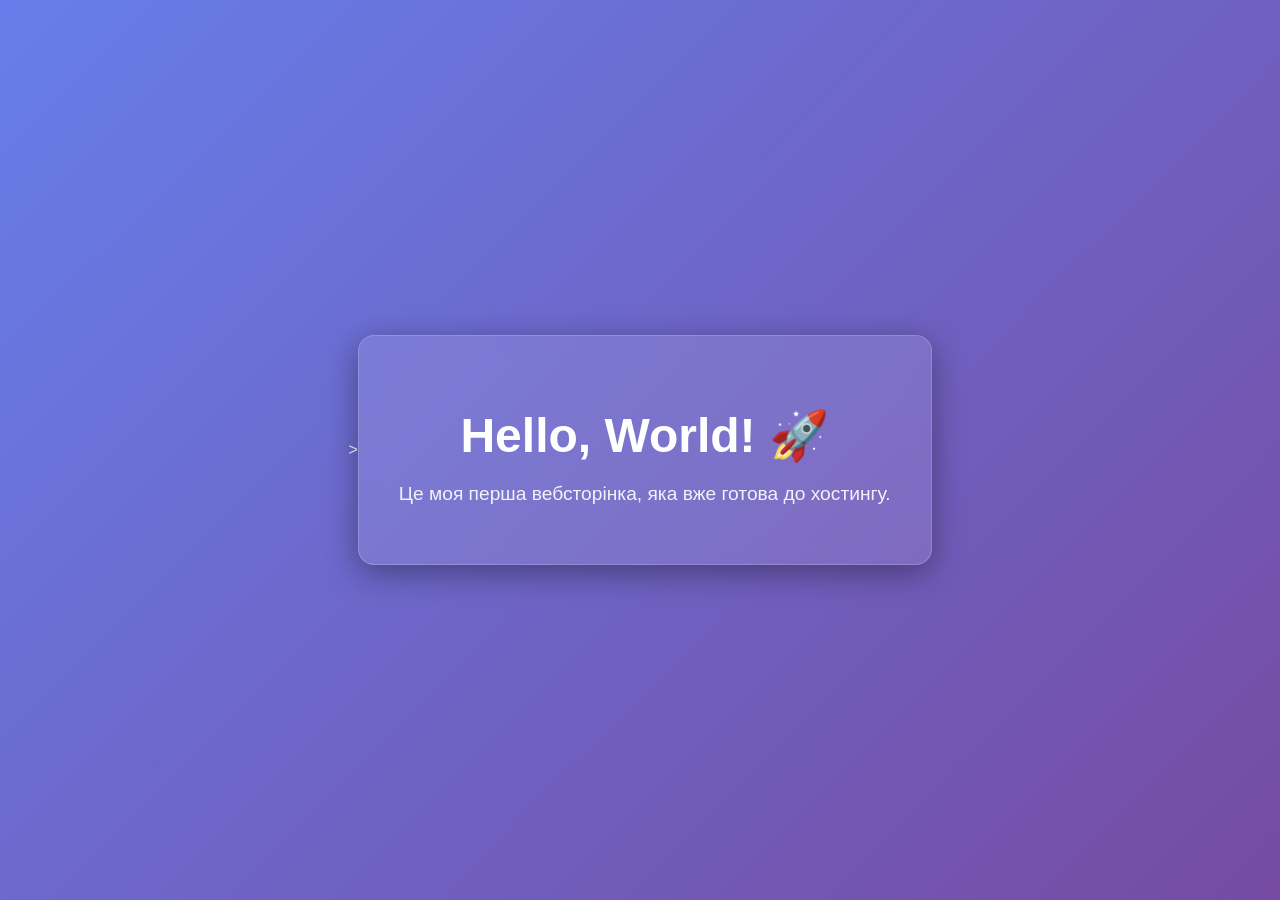
<file: index.html>
<!DOCTYPE html>
<html lang="uk">
<head>
  <meta charset="UTF-8">
  <meta name="viewport" content="width=device-width, initial-scale=1.0">
  >
  <title>Hello World Page</title>
  <link rel="stylesheet" href="page.css">
</head>
<body>
<div class="card">
  <h1>Hello, World! 🚀</h1>
  <p>Це моя перша вебсторінка, яка вже готова до хостингу.</p>
</div>
</body>
</html>
</file>
<file: page.css>
body {
    font-family: 'Segoe UI', Tahoma, Geneva, Verdana, sans-serif;
    background: linear-gradient(135deg, #667eea 0%, #764ba2 100%);
    color: white;
    height: 100vh;
    margin: 0;
    display: flex;
    justify-content: center;
    align-items: center;
    text-align: center;
}

.card {
    background: rgba(255, 255, 255, 0.1);
    padding: 40px;
    border-radius: 16px;
    backdrop-filter: blur(10px);
    box-shadow: 0 8px 32px 0 rgba(0, 0, 0, 0.37);
    border: 1px solid rgba(255, 255, 255, 0.18);
}

h1 {
    font-size: 3rem;
    margin-bottom: 10px;
}

p {
    font-size: 1.2rem;
    opacity: 0.9;
}
</file>
